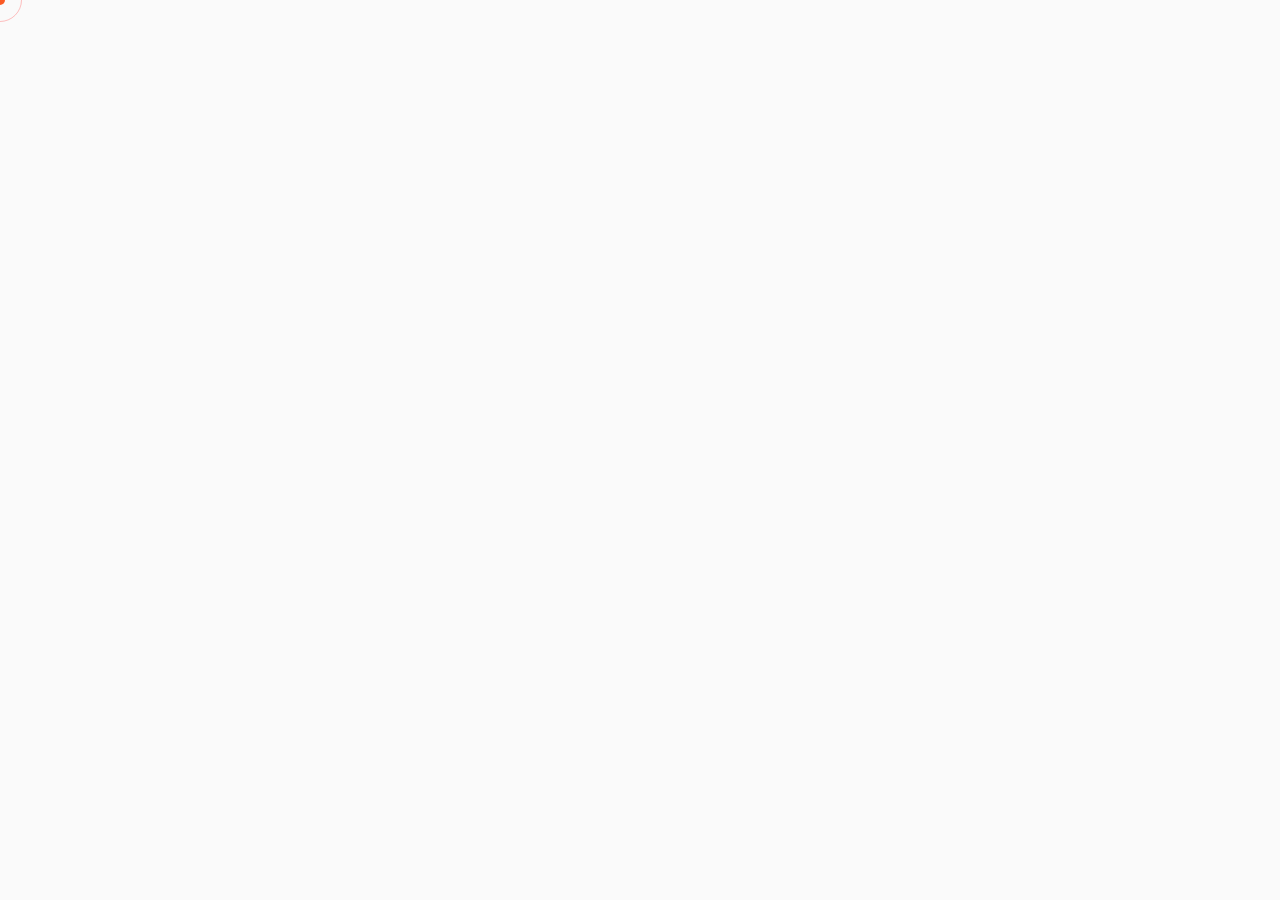
<file: index.html>
<!doctype html>
<html lang="ja">
  <head>
    <!-- Google tag (gtag.js) -->
    <script
      async
      src="https://www.googletagmanager.com/gtag/js?id=G-41789GQNTY"
    ></script>
    <script>
      window.dataLayer = window.dataLayer || [];

      function gtag() {
        dataLayer.push(arguments);
      }
      gtag("js", new Date());

      gtag("config", "G-41789GQNTY");
    </script>
    <script type="application/ld+json">
      {
        "@context": "https://schema.org",
        "@type": "Person",
        "name": "Masahiro Toda",
        "alternateName": "TONDAMA",
        "url": "https://tondama.com/",
        "image": "https://tondama.com/image/icon.png",
        "jobTitle": "Webディレクター",
        "worksFor": {
          "@type": "Organization",
          "name": "TONDAMA"
        },
        "address": {
          "@type": "PostalAddress",
          "addressLocality": "東京都",
          "addressCountry": "JP"
        }
      }
    </script>
    <script type="application/ld+json">
      {
        "@context": "https://schema.org",
        "@type": "WebSite",
        "name": "TONDAMA PORTFOLIO",
        "url": "https://tondama.com/",
        "description": "東京在住のWebディレクターのポートフォリオサイト。新規サイト制作・リニューアル・LP制作など、Web制作のご相談はお気軽にどうぞ。",
        "inLanguage": "ja",
        "author": {
          "@type": "Person",
          "name": "Masahiro Toda"
        }
      }
    </script>
    <meta charset="UTF-8" />
    <meta name="viewport" content="width=device-width, initial-scale=1.0" />
    <title>TONDAMA|WEBディレクターのポートフォリオサイト</title>
    <meta
      name="description"
      content="東京在住のWebディレクターのポートフォリオサイト。新規サイト制作・リニューアル・LP制作など、Web制作のご相談はお気軽にどうぞ。"
    />
    <meta name="author" content="Masahiro Toda" />
    <meta name="robots" content="index, follow" />
    <link rel="canonical" href="https://tondama.com/" />

    <!-- ===== OGP (SNSシェア用) ===== -->
    <meta property="og:type" content="website" />
    <meta
      property="og:title"
      content="TONDAMA|WEBディレクターのポートフォリオサイト"
    />
    <meta
      property="og:description"
      content="東京在住のWebディレクターのポートフォリオサイト。新規サイト制作・リニューアル・LP制作など、Web制作のご相談はお気軽にどうぞ。"
    />
    <meta property="og:url" content="https://tondama.com/" />
    <meta property="og:image" content="https://tondama.com/image/ogp.jpg" />
    <meta property="og:site_name" content="TONDAMA PORTFOLIO" />
    <meta property="og:locale" content="ja_JP" />

    <!-- ===== Twitter Card ===== -->
    <meta name="twitter:card" content="summary_large_image" />
    <meta
      name="twitter:title"
      content="TONDAMA|WEBディレクターのポートフォリオサイト"
    />
    <meta
      name="twitter:description"
      content="東京在住のWebディレクターのポートフォリオサイト。新規サイト制作・リニューアル・LP制作など、Web制作のご相談はお気軽にどうぞ。"
    />
    <meta name="twitter:image" content="https://tondama.com/image/ogp.jpg" />

    <!-- ===== ファビコン ===== -->
    <link rel="icon" href="/favicon.ico" sizes="any" />
    <link rel="icon" href="/favicon.svg" type="image/svg+xml" />
    <link rel="apple-touch-icon" href="/apple-touch-icon.png" />

    <link rel="preconnect" href="https://fonts.googleapis.com" />
    <link rel="preconnect" href="https://fonts.gstatic.com" crossorigin />
    <link
      href="https://fonts.googleapis.com/css2?family=Noto+Sans+JP:wght@400;500;700;900&family=Syne:wght@700;800&family=Space+Mono:wght@400;700&display=swap"
      rel="stylesheet"
    />
    <link rel="stylesheet" href="style.css" />
  </head>

  <body>
    <!-- Page Loader -->
    <div class="page-loader" id="js-loader">
      <div class="page-loader__inner">TONDAM<span>A</span></div>
    </div>

    <!-- Cursor -->
    <div class="c-dot" id="js-cdot"></div>
    <div class="c-ring" id="js-cring"></div>

    <!-- Mobile toggle -->
    <button class="sidebar__toggle" id="js-toggle" aria-label="メニュー">
      <span class="sidebar__toggle-line"></span>
      <span class="sidebar__toggle-line"></span>
      <span class="sidebar__toggle-line"></span>
    </button>

    <!-- ========================================================
       SIDEBAR
  ======================================================== -->
    <aside class="sidebar" id="js-sidebar">
      <div>
        <a href="/" class="sidebar__logo"
          >TONDAM<span>A</span><br /><span class="">P</span>ORTFOLIO</a
        >

        <nav class="sidebar__nav" aria-label="サイドナビ">
          <a href="/" class="sidebar__nav-item is-active" data-sec="hero">
            <span class="sidebar__nav-dot"></span>Home
          </a>
          <a href="/works" class="sidebar__nav-item" data-sec="works">
            <span class="sidebar__nav-dot"></span>Works
          </a>
          <a href="/about" class="sidebar__nav-item" data-sec="about">
            <span class="sidebar__nav-dot"></span>About
          </a>
          <a href="/contact" class="sidebar__nav-item" data-sec="contact">
            <span class="sidebar__nav-dot"></span>Contact
          </a>
        </nav>
      </div>
      <!--
      <div class="sidebar__bottom">
        <div class="sidebar__socials">
          <a href="#" class="sidebar__social" target="_blank" rel="noopener"
            >Twitter</a
          >
          <a href="#" class="sidebar__social" target="_blank" rel="noopener"
            >Instagram</a
          >
        </div>
      </div>-->
    </aside>

    <!-- ========================================================
       MAIN WRAPPER  (scrollable)
  ======================================================== -->
    <div class="main-wrap" id="js-main">
      <!-- ========================================================
         About Snippet
    ======================================================== -->
      <section class="section about">
        <div class="about__inner">
          <div
            class="top-profile"
            id="js-top-profile"
            style="
              translate: none;
              rotate: none;
              scale: none;
              clip-path: inset(0px 0% round 20px);
              transform: translate(0%, 2.5%);
            "
          >
            <a class="btn" href="/about" data-has-event="true">
              <div
                class="top-profile__card"
                id="js-top-card"
                style="
                  translate: none;
                  rotate: none;
                  scale: none;
                  transform: translate(0%, 3.0806%) rotate(2.3497deg);
                "
              >
                <div class="top-profile__foward">
                  <figure>
                    <img src="image/icon.png" alt="" decoding="async" />
                  </figure>
                  <div class="top-profile__txts">
                    <h2 class="top-profile__hd">
                      <svg class="svg-text"><text>profile</text></svg>
                    </h2>
                    <h3 class="top-profile__name">
                      <span class="name">Masahiro Toda</span>
                    </h3>

                    <div class="link-btn">
                      <span class="txt-foward" role="presentation"
                        >View More</span
                      >
                      <div class="line"></div>
                    </div>
                  </div>
                </div></div
            ></a>
          </div>
        </div>
      </section>
      <!-- /.hero -->

      <!-- ========================================================
         Works Cards
    ======================================================== -->
      <section class="section works">
        <div class="works__header js-reveal">
          <div>
            <h2 class="works__title">WORKS</h2>
          </div>

          <a href="/works" class="works__all">All Works →</a>
        </div>
        <div class="works__grid">
          <a href="works/tondama/" class="wc js-reveal js-wc">
            <div class="wc__thumb">
              <img
                src="image/tm.png"
                alt="TONDAMA Webディレクターポートフォリオサイト"
              />
              <div class="wc__overlay">
                <span class="wc__overlay-txt">TONDAMA</span>
              </div>
            </div>
          </a>
          <a href="/pixel" class="wc js-reveal js-wc">
            <div class="wc__thumb">
              <img
                src="image/pixel.svg"
                alt="TONDAMAポートフォリオ ピクセルアート版"
              />
              <div class="wc__overlay">
                <span class="wc__overlay-txt">TONDAMA PIXEL VER.</span>
              </div>
            </div>
          </a>
          <a href="works/prime-create/" class="wc js-reveal js-wc">
            <div class="wc__thumb">
              <img
                src="image/prime-create.png"
                alt="prime createサンプルサイト"
              />
              <div class="wc__overlay">
                <span class="wc__overlay-txt">PRIME CREATE</span>
              </div>
            </div>
          </a>
          <a href="/works/maison" class="wc js-reveal js-wc">
            <div class="wc__thumb">
              <img
                src="image/maison.png"
                alt="インテリアショップのサンプルサイト"
              />
              <div class="wc__overlay">
                <span class="wc__overlay-txt">MAISON</span>
              </div>
            </div>
          </a>
          <a href="works/noir-blanc/" class="wc js-reveal js-wc">
            <div class="wc__thumb">
              <img src="image/noir-blanc.png" alt="カフェのサンプルサイト" />
              <div class="wc__overlay">
                <span class="wc__overlay-txt">NOIR BLANC</span>
              </div>
            </div>
          </a>

          <a href="works/k-morishima/" class="wc js-reveal js-wc">
            <div class="wc__thumb">
              <img
                src="image/portfolio.png"
                alt="フォトグラファーのポートフォリオ"
              />
              <div class="wc__overlay">
                <span class="wc__overlay-txt">k-morishima</span>
              </div>
            </div> </a
          ><a href="works/animea/" class="wc js-reveal js-wc">
            <div class="wc__thumb">
              <img
                src="image/animea.png"
                alt="動物医療専門学校のサンプルサイト"
              />
              <div class="wc__overlay">
                <span class="wc__overlay-txt">ANIMEA</span>
              </div>
            </div>
          </a>
        </div>
      </section>
      <!-- ========================================================
     News / お知らせ
======================================================== -->
      <section class="section news" id="news">
        <div class="news__header js-reveal">
          <h2 class="news__title">NEWS</h2>
        </div>
        <div class="news__inner">
          <ul class="news__list">
            <li class="news__item js-reveal">
              <button class="news__btn" aria-expanded="false">
                <span class="news__meta">
                  <time class="news__date" datetime="2026-04-10"
                    >2026.04.10</time
                  >
                </span>
                <span class="news__subject"
                  >ポートフォリオサイトをオープンしました</span
                >
                <span class="news__icon" aria-hidden="true"></span>
              </button>
              <div class="news__body" hidden>
                <p>
                  活動の幅を広げるため、ポートフォリオサイトを制作いたしました。
                  <br />よろしくお願いいたします。
                </p>
              </div>
            </li>
          </ul>
        </div>
      </section>
      <!-- Footer -->
      <footer class="footer">
        <div class="footer__inner">
          <div class="footer__bottom">
            <p class="footer__copy">©2026 TONDAMA. All rights reserved.</p>
          </div>
        </div>
      </footer>
    </div>
    <!-- /.main-wrap -->
    <script src="/script.js"></script>
  </body>
</html>
</file>
<file: style.css>
/* ============================================================
       CSS Custom Properties
    ============================================================ */

       :root {
          --color-base: #fafafa;
          --color-ink: #111;
          --color-coral: #ff5c24ff;
          --color-turquoise: #4ecdc4;
          --color-gold: #fbc02d;
          --color-soft-gray: #f0f0ee;
          --color-mid-gray: #aaaaaa;
          --color-border: #e8e8e6;
          --font-display: "Syne", sans-serif;
          --font-mono: "Space Mono", monospace;
          --font-body: "Noto Sans JP", sans-serif;
          --sidebar-w: 300px;
          --tr: 0.35s cubic-bezier(0.25, 0.46, 0.45, 0.94);
          --tr-slow: 0.6s cubic-bezier(0.25, 0.46, 0.45, 0.94);
      }
      /* ============================================================
       Reset & Base
    ============================================================ */

      *,
      *::before,
      *::after {
          box-sizing: border-box;
          margin: 0;
          padding: 0;
      }

      html {
          font-size: 62.5%;
          overflow: hidden;
          height: 100%;
      }

      body {
          font-family: var(--font-body);
          font-size: 1.6rem;
          background: var(--color-base);
          color: var(--color-ink);
          line-height: 1.7;
          display: flex;
          height: 100%;
          overflow: hidden;
      }

      img {
          display: block;
          max-width: 100%;
      }

      a {
          color: inherit;
          text-decoration: none;
      }

      ul {
          list-style: none;
      }
      /* ============================================================
       Page Loader
    ============================================================ */

      .page-loader {
          position: fixed;
          inset: 0;
          background: var(--color-ink);
          z-index: 9999;
          display: flex;
          align-items: center;
          justify-content: center;
          pointer-events: none;
      }

      .page-loader__inner {
          font-family: var(--font-display);
          font-size: clamp(2.4rem, 4vw, 4rem);
          color: var(--color-base);
          letter-spacing: 0.06em;
          opacity: 0;
          transform: translateY(12px);
          animation: ldText 0.5s 0.1s forwards ease-out;
      }

      .page-loader__dot {
          display: inline-block;
          width: 8px;
          height: 8px;
          border-radius: 50%;
          background: var(--color-coral);
          margin-left: 3px;
          vertical-align: middle;
      }

      @keyframes ldText {
          to {
              opacity: 1;
              transform: translateY(0);
          }
      }

      .page-loader.is-hidden {
          animation: ldSlide 0.7s 0.2s forwards cubic-bezier(0.77, 0, 0.175, 1);
      }

      @keyframes ldSlide {
          to {
              transform: translateY(-100%);
          }
      }
      /* ============================================================
       SIDEBAR  (Fixed Left)
    ============================================================ */
      /* ---- デスクトップ: 通常表示 ---- */

      .sidebar {
          position: fixed;
          left: 0;
          top: 0;
          bottom: 0;
          width: var(--sidebar-w);
          background: var(--color-base);
          border: 2px solid var(--color-border);
          border-radius: 3rem;
          margin: 2px 5px 5px;
          box-shadow: 5px 5px 10px var(--color-mid-gray);
          display: flex;
          flex-direction: column;
          justify-content: space-between;
          padding: 3.2rem 2.4rem;
          z-index: 200;
          opacity: 0;
          transform: translateX(-20px);
          transition: opacity 0.8s ease, transform 0.8s ease;
      }
      /* デスクトップでのフェードイン完了 */

      .sidebar.is-visible {
          opacity: 1;
          transform: translateX(0);
      }

      .sidebar__logo {
          font-family: var(--font-display);
          font-size: 2rem;
          font-weight: 800;
          letter-spacing: -0.02em;
          line-height: 1;
          display: block;
          margin-bottom: 4rem;
      }

      .sidebar__logo span {
          color: var(--color-coral);
      }

      .sidebar__nav {
          flex: 1;
          display: flex;
          flex-direction: column;
          gap: 0.3rem;
      }

      .sidebar__nav-item {
          display: flex;
          align-items: center;
          gap: 1rem;
          padding: 1rem 1.2rem;
          border-radius: 10px;
          font-size: 2rem;
          letter-spacing: 0.12em;
          text-transform: uppercase;
          color: var(--color-mid-gray);
          transition: all var(--tr);
          cursor: pointer;
          position: relative;
      }

      .sidebar__nav-item:hover,
      .sidebar__nav-item.is-active {
          color: var(--color-ink);
          background: var(--color-soft-gray);
      }

      .sidebar__nav-item.is-active::before {
          content: "";
          position: absolute;
          left: 0;
          top: 20%;
          bottom: 20%;
          width: 3px;
          border-radius: 0 2px 2px 0;
          background: var(--color-coral);
      }

      .sidebar__nav-dot {
          width: 6px;
          height: 6px;
          border-radius: 50%;
          background: var(--color-coral);
          opacity: 0;
          flex-shrink: 0;
          transition: opacity var(--tr);
      }

      .sidebar__nav-item.is-active .sidebar__nav-dot,
      .sidebar__nav-item:hover .sidebar__nav-dot {
          opacity: 1;
      }

      .sidebar__vert-label {
          writing-mode: vertical-rl;
          text-orientation: mixed;
          font-size: 0.95rem;
          letter-spacing: 0.3em;
          text-transform: uppercase;
          color: var(--color-mid-gray);
          opacity: 0.45;
          align-self: center;
          margin: 3rem 0;
      }

      .sidebar__bottom {
          display: flex;
          flex-direction: column;
          gap: 1rem;
      }

      .sidebar__socials {
          display: flex;
          gap: 0.7rem;
      }

      .sidebar__social {
          font-size: 0.95rem;
          letter-spacing: 0.08em;
          text-transform: uppercase;
          color: var(--color-mid-gray);
          transition: color var(--tr);
          display: flex;
          align-items: center;
          gap: 6px;
      }

      .sidebar__social:hover {
          color: var(--color-ink);
      }

      .sidebar__social:hover::before {
          opacity: 1;
          transform: translateX(0);
      }

      .sidebar__copy {
          font-size: 0.85rem;
          color: var(--color-mid-gray);
          opacity: 0.4;
          margin-top: 0.4rem;
      }
      /* Mobile toggle */

      .sidebar__toggle {
          display: none;
          position: fixed;
          top: 1.8rem;
          right: 1.6rem;
          z-index: 300;
          background: var(--color-coral);
          color: var(--color-base);
          border: none;
          width: 42px;
          height: 42px;
          border-radius: 8px;
          cursor: pointer;
          flex-direction: column;
          align-items: center;
          justify-content: center;
          gap: 5px;
      }

      .sidebar__toggle-line {
          width: 20px;
          height: 2px;
          background: currentColor;
          border-radius: 1px;
          transition: all 0.3s ease;
      }
      /* ============================================================
       MAIN WRAPPER  (scrolls independently)
    ============================================================ */

      .main-wrap {
          margin-left: var(--sidebar-w);
          width: calc(100% - var(--sidebar-w));
          height: 100vh;
          overflow-y: auto;
          overflow-x: hidden;
          scroll-behavior: smooth;
          opacity: 0;
          transition: opacity 0.8s 0.3s ease;
      }

      .main-wrap.is-visible {
          opacity: 1;
      }
      /* ============================================================
       Section helpers
    ============================================================ */

      .section {
          padding: 8rem 10rem;
      }

      .section-label {
          font-size: 1.05rem;
          letter-spacing: 0.2em;
          text-transform: uppercase;
          color: var(--color-mid-gray);
          display: flex;
          align-items: center;
          gap: 10px;
          margin-bottom: 2.4rem;
      }

      .section-label::before {
          content: "";
          display: inline-block;
          width: 24px;
          height: 2px;
          background: currentColor;
      }
      /* ============================================================
       Works Cards
    ============================================================ */

      .works {
          background: var(--color-base);
      }

      .works__header {
          display: flex;
          align-items: flex-end;
          justify-content: space-between;
          margin-bottom: 5.6rem;
          flex-wrap: wrap;
          gap: 1.6rem;
      }

      .works__title {
          font-family: var(--font-display);
          font-size: clamp(4rem, 6vw, 7.2rem);
          font-weight: 800;
          letter-spacing: -0.04em;
          line-height: 0.95;
      }

      .works__title span {
          display: block;
          font-size: 0.4em;
          color: var(--color-mid-gray);
          letter-spacing: 0.1em;
          font-weight: 700;
          text-transform: uppercase;
          margin-bottom: 0.4em;
      }

      .works__all {
          letter-spacing: 0.1em;
          text-transform: uppercase;
          border-bottom: 1px solid;
          padding-bottom: 2px;
          transition: color var(--tr);
          flex-shrink: 0;
          font-weight: 700;
      }

      .works__all:hover {
          color: var(--color-coral);
      }

      .works__grid {
          display: grid;
          grid-template-columns: repeat(3, 1fr);
          gap: 2rem;
          align-items: start;
      }

      .wc {
          border-radius: 16px;
          overflow: hidden;
          transition: transform var(--tr-slow), box-shadow var(--tr-slow);
      }

      .wc:hover {
          transform: translateY(-6px) rotate(-0.4deg);
          box-shadow: 0 24px 30px rgba(0, 0, 0, 0.12);
      }

      .wc__thumb {
          position: relative;
          overflow: hidden;
          width: 100%;
          aspect-ratio: 16 / 11;
      }

      .wc__thumb img {
          width: 100%;
          height: 100%;
          object-fit: cover;
          display: block;
          transition: transform 0.7s cubic-bezier(0.25, 0.46, 0.45, 0.94);
      }

      .wc:hover .wc__thumb img {
          transform: scale(1.06);
      }

      .wc__overlay {
          position: absolute;
          inset: 0;
          background: rgba(17, 17, 17, 0.75);
          opacity: 0;
          display: flex;
          align-items: center;
          justify-content: center;
          transition: opacity var(--tr);
      }

      .wc:hover .wc__overlay {
          opacity: 1;
      }

      .wc__overlay-txt {
          font-family: var(--font-display);
          font-size: 1.5rem;
          font-weight: 800;
          color: #fff;
          letter-spacing: 0.1em;
          text-transform: uppercase;
          padding: 0.9rem 2rem;
          border: 2px solid rgba(255, 255, 255, 0.38);
          border-radius: 100px;
          transform: translateY(10px);
          transition: transform var(--tr);
      }

      .wc:hover .wc__overlay-txt {
          transform: translateY(0);
      }

      .wc__body {
          padding: 2rem 2.4rem 2.4rem;
      }

      .wc__meta {
          display: flex;
          gap: 1rem;
          margin-bottom: 0.8rem;
      }

      .wc__tag {
          letter-spacing: 0.12em;
          text-transform: uppercase;
          background: var(--color-ink);
          color: #fff;
          padding: 0.25rem 0.9rem;
          border-radius: 100px;
      }

      .wc__title {
          font-family: var(--font-display);
          font-size: clamp(1.6rem, 2.2vw, 2.2rem);
          font-weight: 700;
          letter-spacing: -0.02em;
          line-height: 1.2;
          margin-bottom: 0.7rem;
      }

      .wc__desc {
          font-size: 1.4rem;
          color: #666;
          line-height: 1.7;
      }
      /* ==========================================================
   About — Profile Card Section
   ========================================================== */
      /* ステージ: ホバーで背景を少し暗く */

      .top-profile {
          width: 100%;
          border-radius: 20px;
          overflow: hidden;
          display: flex;
          align-items: center;
          justify-content: center;
          padding: 5rem;
          position: relative;
          min-height: 380px;
          transition: background 0.5s ease;
      }
      /* ── カード本体 ── */

      .top-profile__card {
          background: #ffffff;
          border: 3px solid #111;
          border-radius: 22px;
          padding: clamp(28px, 5vw, 70px) clamp(28px, 4vw, 48px);
          width: 100%;
          max-width: 800px;
          position: relative;
          /* ::before グレア用 */
          transform: rotate(2.35deg);
          will-change: transform;
          transition: transform 0.1s linear, box-shadow 0.5s cubic-bezier(0.25, 0.46, 0.45, 0.94);
      }

      .top-profile__card:hover {
          box-shadow: 0 10px 10px rgba(0, 0, 0, 0.18), 0 4px 16px rgba(0, 0, 0, 0.08);
      }
      /* グレア (光沢) レイヤー ── JS で --gx/--gy を書き換える */

      .top-profile__card::before {
          content: '';
          position: absolute;
          inset: 0;
          border-radius: 20px;
          background: radial-gradient( circle at var(--gx, 50%) var(--gy, 50%), rgba(255, 255, 255, 0.35) 0%, transparent 65%);
          opacity: 0;
          transition: opacity 0.4s ease;
          pointer-events: none;
          z-index: 3;
      }

      .top-profile__card:hover::before {
          opacity: 1;
      }
      /* ── カード内横並び ── */

      .top-profile__foward {
          display: flex;
          align-items: center;
          gap: clamp(24px, 4vw, 48px);
      }
      /* ── 左: アバター ── */

      .top-profile__foward>figure {
          flex-shrink: 0;
          position: relative;
          width: clamp(100px, 16vw, 160px);
          height: clamp(100px, 16vw, 160px);
      }

      .top-profile__foward>figure>img:first-of-type {
          transition: transform 0.45s cubic-bezier(0.25, 0.46, 0.45, 0.94), border-color 0.35s ease, box-shadow 0.45s ease;
      }

      .top-profile__card:hover .top-profile__foward>figure>img:first-of-type {
          transform: scale(1.07);
      }
      /* View More ボタン: ホバーで coral ライン */

      .link-btn .txt-foward::after {
          background: #111;
          transition: transform 0.4s cubic-bezier(0.25, 0.46, 0.45, 0.94), background 0.35s ease;
      }

      .top-profile__card:hover .link-btn .txt-foward::after {
          background: var(--color-coral);
      }
      /* ----------------------------------------------------------
   左: アバター円
   ---------------------------------------------------------- */

      .top-profile__foward>figure {
          flex-shrink: 0;
          position: relative;
          width: clamp(120px, 18vw, 180px);
          height: clamp(120px, 18vw, 180px);
      }
      /* メイン画像 */

      .top-profile__foward>figure>img:first-of-type {
          width: 100%;
          height: 100%;
          border-radius: 50%;
          border: 3px solid #111;
          object-fit: cover;
          display: block;
          background: #f5f5f5;
      }
      /* ----------------------------------------------------------
   右: テキスト群
   ---------------------------------------------------------- */

      .top-profile__txts {
          flex: 1;
          min-width: 0;
      }

      .top-profile__hd {
          margin: 0 0 20px;
          line-height: 1;
      }

      .top-profile__hd .svg-text {
          width: clamp(120px, 24vw, 220px);
          height: clamp(24px, 5vw, 50px);
          overflow: visible;
          display: block;
      }

      .top-profile__hd .svg-text text {
          font-family: 'Syne', sans-serif;
          font-size: clamp(24px, 4vw, 30px);
          font-weight: 800;
          letter-spacing: 0.06em;
          text-transform: uppercase;
          fill: none;
          stroke: #111;
          stroke-width: 1.5;
          dominant-baseline: hanging;
      }

      .top-profile__hd-text {
          font-family: 'Syne', sans-serif;
          font-size: clamp(26px, 5vw, 46px);
          font-weight: 800;
          letter-spacing: 0.06em;
          text-transform: uppercase;
          color: transparent;
          -webkit-text-stroke: 1.8px #111;
          display: block;
      }

      .top-profile__name {
          display: flex;
          align-items: baseline;
          gap: 12px;
          flex-wrap: wrap;
          margin: 0 0 4rem;
          line-height: 1.2;
      }

      .job {
          font-family: 'Space Mono', monospace;
          letter-spacing: 0.1em;
          text-transform: uppercase;
          color: #333;
          font-weight: 400;
      }

      .top-profile__name .name {
          font-family: 'Syne', sans-serif;
          font-size: clamp(24px, 3.5vw, 30px);
          font-weight: 800;
          letter-spacing: -0.02em;
          color: var(--color-ink);
      }

      .top-profile__name .name svg {
          height: clamp(22px, 3.5vw, 36px);
          width: auto;
          display: block;
      }

      .top-profile__name .name svg use {
          fill: #111;
      }

      .top-profile__desc {
          font-size: 14px;
          color: #333;
          line-height: 1.85;
          margin: 0 0 24px;
          max-width: 42em;
      }
      /* ----------------------------------------------------------
   "View More" ボタン
   ---------------------------------------------------------- */

      .link-btn .btn {
          display: inline-flex;
          align-items: center;
          gap: 12px;
          font-family: 'Syne', sans-serif;
          font-size: clamp(15px, 1.6vw, 18px);
          font-weight: 700;
          color: var(--color-ink);
          text-decoration: none;
          background: none;
          border: none;
          padding: 0;
          cursor: pointer;
          position: relative;
      }
      /* テキスト下線アニメーション */

      .link-btn .txt-foward {
          position: relative;
      }

      .link-btn .txt-foward::after {
          content: '';
          position: absolute;
          left: 0;
          bottom: -4px;
          right: 0;
          height: 1.5px;
          background: #111;
          transform-origin: left center;
          transition: transform 0.4s cubic-bezier(0.25, 0.46, 0.45, 0.94);
      }

      .link-btn:hover .txt-foward::after {
          transform: scaleX(0);
          transform-origin: right center;
      }

      .link-btn .btn .line {
          position: absolute;
          left: 0;
          bottom: -4px;
          width: calc(100% - 29px);
          height: 1.5px;
          background: #111;
          display: none;
      }
      /* ============================================================
   NEWS / お知らせ
============================================================ */

      .news {
          background: var(--color-base);
      }

      .news__inner {
          max-width: 860px;
          margin-inline: auto;
      }
      /* ---- ヘッダー: worksと同じスタイルに統一 ---- */

      .news__header {
          display: flex;
          align-items: flex-end;
          justify-content: space-between;
          margin-bottom: 4rem;
          flex-wrap: wrap;
          gap: 1.6rem;
      }

      .news__title {
          font-family: var(--font-display);
          font-size: clamp(4rem, 6vw, 7.2rem);
          font-weight: 800;
          letter-spacing: -0.04em;
          line-height: 0.95;
      }
      /* ---- リスト ---- */

      .news__list {
          list-style: none;
          padding: 0;
          margin: 0;
      }

      .news__item {
          border-top: 1px solid var(--color-border);
      }

      .news__item:last-child {
          border-bottom: 1px solid var(--color-border);
      }
      /* ---- ボタン（タイトル行）---- */

      .news__btn {
          width: 100%;
          display: grid;
          grid-template-columns: auto 1fr auto;
          align-items: center;
          gap: 2rem;
          padding-block: 2rem;
          background: none;
          border: none;
          color: var(--color-ink);
          cursor: pointer;
          text-align: left;
          transition: background var(--tr);
      }

      .news__btn:hover {
          background: var(--color-soft-gray);
          border-radius: 10px;
      }
      /* ---- メタ（日付＋タグ）---- */

      .news__meta {
          display: flex;
          align-items: center;
          gap: 1.2rem;
          flex-shrink: 0;
      }

      .news__date {
          font-family: var(--font-mono);
          font-size: 1.2rem;
          letter-spacing: 0.05em;
          color: var(--color-mid-gray);
          white-space: nowrap;
      }

      .news__tag {
          font-family: var(--font-mono);
          font-size: 1rem;
          font-weight: 700;
          letter-spacing: 0.12em;
          border: 1.5px solid var(--color-border);
          padding: 0.2em 0.8em;
          border-radius: 100px;
          color: var(--color-mid-gray);
          white-space: nowrap;
          transition: border-color var(--tr), color var(--tr);
      }

      .news__btn:hover .news__tag {
          border-color: var(--color-coral);
          color: var(--color-coral);
      }
      /* ---- タイトル文字 ---- */

      .news__subject {
          font-family: var(--font-body);
          font-size: 1.5rem;
          font-weight: 500;
          line-height: 1.6;
          color: var(--color-ink);
      }
      /* ---- 開閉アイコン（＋ / −）---- */

      .news__icon {
          flex-shrink: 0;
          position: relative;
          width: 18px;
          height: 18px;
          margin: 5px;
      }

      .news__icon::before,
      .news__icon::after {
          content: '';
          position: absolute;
          background: var(--color-ink);
          border-radius: 1px;
          transition: transform var(--tr), opacity var(--tr);
      }

      .news__icon::before {
          /* 横線 */
          width: 18px;
          height: 1.5px;
          top: 50%;
          left: 0;
          transform: translateY(-50%);
      }

      .news__icon::after {
          /* 縦線 */
          width: 1.5px;
          height: 18px;
          left: 50%;
          top: 0;
          transform: translateX(-50%);
      }
      /* 展開時：縦線を非表示 → ＋ → − */

      .news__btn[aria-expanded="true"] .news__icon::after {
          transform: translateX(-50%) scaleY(0);
          opacity: 0;
      }

      .news__btn[aria-expanded="true"] .news__icon::before {
          background: var(--color-coral);
      }
      /* ---- 本文エリア ---- */

      .news__body {
          overflow: hidden;
      }

      .news__body[hidden] {
          display: block !important;
          height: 0;
          visibility: hidden;
      }

      .news__body p {
          font-family: var(--font-body);
          font-size: 1.5rem;
          line-height: 1.9;
          color: #555;
          padding: 0.4rem 0 2.4rem;
          /* メタ列幅分インデント: date+tag+gap ≒ 160px */
          padding-left: calc(8rem + 2rem);
          margin-left: 0;
      }
      /* ---- アニメーション ---- */

      .news__body.is-open {
          visibility: visible;
          animation: newsOpen 0.4s cubic-bezier(0.25, 0.46, 0.45, 0.94) forwards;
      }

      .news__body.is-closing {
          visibility: visible;
          animation: newsClose 0.35s cubic-bezier(0.25, 0.46, 0.45, 0.94) forwards;
      }

      @keyframes newsOpen {
          from {
              height: 0;
              opacity: 0;
          }
          to {
              height: var(--body-h);
              opacity: 1;
          }
      }

      @keyframes newsClose {
          from {
              height: var(--body-h);
              opacity: 1;
          }
          to {
              height: 0;
              opacity: 0;
          }
      }
      /* ---- モバイル対応 ---- */

      @media (max-width: 768px) {
          .news__btn {
              grid-template-columns: 1fr auto;
              grid-template-rows: auto auto;
              gap: 0.8rem 1.2rem;
          }
          .news__meta {
              grid-column: 1 / -1;
              grid-row: 1;
          }
          .news__subject {
              grid-column: 1;
              grid-row: 2;
              font-size: 1.4rem;
          }
          .news__icon {
              grid-column: 2;
              grid-row: 2;
              align-self: center;
          }
          .news__body p {
              padding-left: 1.6rem;
          }
      }
      /* ============================================================
       Contact
    ============================================================ */

      .contact {
          position: relative;
          overflow: hidden;
      }

      .contact__bg {
          position: absolute;
          left: -2%;
          top: 50%;
          transform: translateY(-50%);
          font-family: var(--font-display);
          font-size: clamp(10rem, 18vw, 24rem);
          font-weight: 800;
          color: rgba(0, 0, 0, 0.04);
          letter-spacing: -0.05em;
          pointer-events: none;
      }

      .contact__inner {
          position: relative;
          z-index: 1;
          align-items: start;
      }

      .contact__heading {
          font-family: var(--font-display);
          font-size: clamp(3.2rem, 4.5vw, 5.6rem);
          font-weight: 800;
          letter-spacing: -0.04em;
          line-height: 1.05;
          margin-bottom: 2rem;
      }

      .contact__heading em {
          font-style: normal;
          color: var(--color-coral);
      }

      .contact__text {
          font-size: clamp(1.4rem, 1.5vw, 1.7rem);
          line-height: 1.85;
          margin-bottom: 3.2rem;
      }

      .contact__socials {
          display: flex;
          gap: 1.2rem;
          flex-wrap: wrap;
      }

      .contact__soc {
          font-size: 1rem;
          letter-spacing: 0.1em;
          text-transform: uppercase;
          border: 1.5px solid rgba(0, 0, 0, 0.18);
          padding: 0.7rem 1.6rem;
          border-radius: 100px;
          transition: all var(--tr);
      }

      .contact__soc:hover {
          border-color: var(--color-coral);
          color: var(--color-coral);
          transform: translateY(-2px);
      }

      .fg {
          margin-bottom: 1.8rem;
      }

      .fg__lbl {
          display: block;
          font-size: 2rem;
          letter-spacing: 0.15em;
          text-transform: uppercase;
          color: #888;
          margin-bottom: 0.8rem;
      }

      .fg__input,
      .fg__textarea {
          width: 100%;
          background: var(--color-soft-gray);
          border: 2px solid transparent;
          border-radius: 10px;
          padding: 1.4rem 1.8rem;
          font-family: var(--font-body);
          font-size: 1.5rem;
          color: var(--color-ink);
          outline: none;
          transition: all var(--tr);
          -webkit-appearance: none;
      }

      .fg__input:focus,
      .fg__textarea:focus {
          border-color: var(--color-coral);
          background: #fff;
          box-shadow: 0 0 0 4px rgba(255, 107, 107, 0.1);
      }

      .fg__input::placeholder,
      .fg__textarea::placeholder {
          color: #bbb;
      }

      .fg__textarea {
          height: 148px;
          resize: vertical;
      }

      .cf__submit {
          width: 300px;
          display: block;
          margin: auto;
          background: var(--color-coral);
          color: #fff;
          border: none;
          border-radius: 10px;
          padding: 1.7rem;
          font-family: var(--font-display);
          font-size: 1.7rem;
          font-weight: 700;
          cursor: pointer;
          transition: all var(--tr);
      }

      .cf__submit:hover {
          transform: translateY(-3px);
          box-shadow: 0 16px 40px rgba(255, 107, 107, 0.36);
      }

      .text-center {
          text-align: center;
      }

      .link-ml {
          position: relative;
          display: inline-block;
          padding: 4rem 8rem;
          margin: 20px auto;
          font-size: clamp(2.4rem, 4vw, 4rem);
          font-weight: 500;
          line-height: 1.8 !important;
          letter-spacing: 0;
          text-align: center;
          background-color: transparent;
          overflow-wrap: break-word;
          z-index: 2;
      }

      .link-ml:before,
      .link-ml:after {
          content: "";
          position: absolute;
          display: block;
          top: 0;
          left: 0;
          width: 120px;
          height: 70px;
          border: 15px var(--color-coral) solid;
          border-right: 0;
          border-bottom: 0;
          z-index: 1;
      }

      .link-ml:after {
          top: auto;
          right: 0;
          left: auto;
          bottom: 0;
          border: 15px var(--color-coral) solid;
          border-left: 0;
          border-top: 0;
      }

      .link-ml a {
          position: relative;
          display: inline-block;
          z-index: 2;
          -webkit-transition: margin-bottom 0.2s, padding-bottom 0.2s;
          transition: transform 0.35s cubic-bezier(0.25, 0.46, 0.45, 0.94);
          text-decoration: none !important;
          padding-bottom: 0.2rem;
          margin-bottom: 0;
          border-bottom: 4px var(--color-text) solid;
      }

      .ml a:hover {
          transform: scale(1.05);
      }
      /* ============================================================
       Footer
    ============================================================ */

      .footer {
          background: var(--color-ink);
          color: #fff;
          padding: 3rem clamp(3.2rem, 5vw, 7.2rem);
      }

      .footer__top {
          justify-content: space-between;
          align-items: flex-start;
          gap: 3.2rem;
          padding-bottom: 4rem;
          border-bottom: 1px solid rgba(255, 255, 255, 0.1);
          margin-bottom: 2.8rem;
          flex-wrap: wrap;
      }

      .footer__logo {
          font-family: var(--font-display);
          font-size: 2.8rem;
          font-weight: 800;
          letter-spacing: -0.03em;
      }

      .footer__logo span {
          color: var(--color-coral);
      }

      .footer__tagline {
          font-size: 1rem;
          letter-spacing: 0.1em;
          color: rgba(255, 255, 255, 0.38);
          margin-top: 0.6rem;
      }

      .footer__nav {
          display: flex;
          gap: clamp(2rem, 4vw, 4.8rem);
          flex-wrap: wrap;
          line-height: 4.5rem;
      }

      .footer__nav-lnk {
          letter-spacing: 0.12em;
          text-transform: uppercase;
          transition: color var(--tr);
      }

      .footer__nav-lnk:hover {
          color: var(--color-turquoise);
      }

      .footer__bottom {
          display: flex;
          justify-content: space-between;
          align-items: center;
          flex-wrap: wrap;
          gap: 1.2rem;
      }

      .footer__copy {
          color: rgba(255, 255, 255, 0.28);
      }

      .footer__socs {
          display: flex;
          gap: 1.2rem;
      }

      .footer__soc {
          width: 38px;
          height: 38px;
          border-radius: 50%;
          border: 1px solid rgba(255, 255, 255, 0.14);
          display: flex;
          align-items: center;
          justify-content: center;
          font-size: 1.3rem;
          color: rgba(255, 255, 255, 0.38);
          transition: all var(--tr);
      }

      .footer__soc:hover {
          border-color: var(--color-coral);
          color: var(--color-coral);
          transform: translateY(-3px);
      }
      /* ============================================================
       Scroll Reveal
    ============================================================ */

      .js-reveal {
          opacity: 0;
          transform: translateY(36px);
          transition: opacity 0.8s ease, transform 0.8s ease;
      }

      .js-reveal.is-visible {
          opacity: 1;
          transform: translateY(0);
      }
      /* ============================================================
       Cursor
    ============================================================ */

      .c-dot {
          position: fixed;
          width: 10px;
          height: 10px;
          border-radius: 50%;
          background: var(--color-coral);
          pointer-events: none;
          z-index: 9998;
          transform: translate(-50%, -50%);
          mix-blend-mode: multiply;
      }

      .c-ring {
          position: fixed;
          width: 44px;
          height: 44px;
          border-radius: 50%;
          border: 1.5px solid rgba(255, 107, 107, 0.42);
          pointer-events: none;
          z-index: 9997;
          transform: translate(-50%, -50%);
          transition: width 0.25s ease, height 0.25s ease, border-color 0.25s ease;
      }

      .c-ring.is-hovered {
          width: 68px;
          height: 68px;
          border-color: var(--color-coral);
      }
      /* ============================================================
       Responsive
    ============================================================ */

      @media (max-width: 1100px) {
           :root {
              --sidebar-w: 0px;
          }
          .sidebar,
          .sidebar.is-visible {
              width: 280px;
              right: 0;
              left: auto;
              opacity: 1;
              transform: translateX(110%);
              transition: transform 0.45s cubic-bezier(0.25, 0.46, 0.45, 0.94), box-shadow 0.45s ease;
          }
          /* メニューを開いた状態 */
          .sidebar.is-mobile-open {
              transform: translateX(0) !important;
              box-shadow: 8px 0 40px rgba(0, 0, 0, 0.16);
          }
          .sidebar__toggle {
              display: flex;
          }
          /* メインコンテンツは全幅 */
          .main-wrap {
              margin-left: 0;
              width: 100%;
          }
          @media (max-width: 860px) {
              .about__inner {
                  grid-template-columns: 1fr;
              }
              .about__strengths {
                  grid-template-columns: 1fr 1fr;
              }
              .works__grid {
                  grid-template-columns: repeat(2, 1fr);
              }
              .wc:nth-child(n) {
                  grid-column: span 1;
              }
          }
      }
      /* ---- 768px 以下 ---- */

      @media (max-width: 768px) {
          .hero {
              grid-template-columns: repeat(2, 1fr);
              grid-template-rows: repeat(3, 1fr);
          }
          .hero__cell--a {
              grid-column: 1/2;
              grid-row: 1/2;
          }
          .hero__cell--b {
              grid-column: 2/3;
              grid-row: 1/3;
          }
          .hero__cell--c,
          .hero__cell--f,
          .hero__cell--g,
          .hero__cell--i {
              display: none;
          }
          .hero__cell--d {
              grid-column: 1/2;
              grid-row: 2/4;
          }
          .hero__cell--e {
              display: none;
          }
          .hero__cell--h {
              grid-column: 2/3;
              grid-row: 3/4;
          }
          .hero__cell--j {
              display: none;
          }
          .section {
              padding: 2rem;
          }
          .works__grid {
              grid-template-columns: 1fr;
          }
          .wc:nth-child(n) {
              grid-column: span 1;
          }
          .c-dot,
          .c-ring {
              display: none;
          }
          .top-profile__foward {
              flex-direction: column;
          }
          .top-profile__foward>figure {
              width: 120px;
              height: 120px;
          }
          .link-btn {
              text-align: center;
          }
          .section.about {
              padding: 0;
          }
      }

      @media (max-width: 640px) {
          .top-profile {
              padding: 3rem;
          }
          .top-profile__foward {
              flex-direction: column;
          }
          .top-profile__foward>figure {
              width: 120px;
              height: 120px;
          }
          .link-btn {
              text-align: center;
          }
          .link-ml {
              padding: 4rem;
          }
          .link-ml:before,
          .link-ml:after {
              width: 100px;
              height: 50px;
          }
      }
</file>
<file: page.css>
/* ============================================================
        ---- Hero ----
============================================================ */

.about-hero,
.works-hero,
.contact-hero {
    padding: 12rem 5rem 6rem;
    position: relative;
    overflow: hidden;
}

.about-hero__bg-txt,
.works-hero__bg-txt,
.contact-hero__bg-txt {
    position: absolute;
    right: -2%;
    top: 50%;
    transform: translateY(-50%);
    font-family: var(--font-display);
    font-size: clamp(10rem, 20vw, 24rem);
    font-weight: 800;
    color: rgba(0, 0, 0, 0.04);
    letter-spacing: -0.05em;
    pointer-events: none;
    white-space: nowrap;
}

.about-hero__label,
.works-hero__label,
.contact-hero__label {
    font-family: var(--font-mono);
    font-size: 1.1rem;
    letter-spacing: 0.2em;
    text-transform: uppercase;
    color: var(--color-coral);
    display: flex;
    align-items: center;
    gap: 10px;
    margin-bottom: 2.4rem;
}

.about-hero__label::before,
.works-hero__label::before,
.contact-hero__label::before {
    content: "";
    display: inline-block;
    width: 24px;
    height: 2px;
    background: var(--color-coral);
}

.about-hero__title,
.works-hero__title,
.contact-hero__title {
    font-family: var(--font-display);
    font-size: clamp(5rem, 9vw, 11rem);
    font-weight: 800;
    letter-spacing: -0.04em;
    line-height: 0.92;
    margin-bottom: 4rem;
    position: relative;
    z-index: 1;
}

.about-hero__title span,
.works-hero__title span,
.contact-hero__title span {
    color: var(--color-coral);
}

.about-hero__sub,
.works-hero__sub,
.contact-hero__sub {
    font-size: clamp(1.5rem, 1.8vw, 1.9rem);
    color: #555;
    line-height: 1.85;
    max-width: 52rem;
    position: relative;
    z-index: 1;
}


/* ============================================================
         About Page — Page-specific styles
      ============================================================ */

.about{
        padding: 8rem 5rem;
}
/* ---- Profile Block ---- */

.profile-block {
    padding: 8rem 5rem;
    background: var(--color-ink);
    color: #fff;
    display: grid;
    grid-template-columns: 1fr 1fr;
    gap: 8rem;
    align-items: center;
    position: relative;
    overflow: hidden;
}

.profile-block__deco {
    position: absolute;
    left: 50%;
    top: 50%;
    transform: translate(-50%, -50%);
    width: 500px;
    height: 500px;
    border-radius: 50%;
    background: rgba(255, 92, 36, 0.05);
    pointer-events: none;
}

.profile-block__img-wrap {
    position: relative;
    z-index: 1;
}

.profile-block__img {
    width: 100%;
    aspect-ratio: 3/4;
    object-fit: cover;
    border-radius: 20px;
    border: 3px solid rgba(255, 255, 255, 0.12);
    background: #2a2a2a;
    display: flex;
    align-items: center;
    justify-content: center;
    overflow: hidden;
}


/* プレースホルダーSVGアイコン */

.profile-block__img-placeholder {
    width: 100%;
    height: 100%;
    background: linear-gradient(135deg, #1e1e1e 0%, #2d2d2d 100%);
    border-radius: 18px;
    display: flex;
    align-items: center;
    justify-content: center;
}

.profile-block__content {
    position: relative;
    z-index: 1;
}

.profile-block__label {
    font-family: var(--font-mono);
    font-size: 1rem;
    letter-spacing: 0.2em;
    text-transform: uppercase;
    color: rgba(255, 255, 255, 0.4);
    display: flex;
    align-items: center;
    gap: 10px;
    margin-bottom: 2.4rem;
}

.profile-block__label::before {
    content: "";
    display: inline-block;
    width: 24px;
    height: 2px;
    background: var(--color-coral);
}

.profile-block__name-en {
    font-family: var(--font-display);
    font-size: clamp(3rem, 4.5vw, 5.2rem);
    font-weight: 800;
    letter-spacing: -0.03em;
    line-height: 1;
    margin-bottom: 0.6rem;
}

.profile-block__name-ja {
    font-family: var(--font-body);
    font-size: 1.6rem;
    color: rgba(255, 255, 255, 0.45);
    margin-bottom: 3.2rem;
    letter-spacing: 0.12em;
}

.profile-block__job {
    display: inline-flex;
    align-items: center;
    gap: 8px;
    font-family: var(--font-mono);
    font-size: 1.1rem;
    letter-spacing: 0.14em;
    text-transform: uppercase;
    background: rgba(255, 92, 36, 0.15);
    color: var(--color-coral);
    border: 1px solid rgba(255, 92, 36, 0.3);
    padding: 0.6rem 1.4rem;
    border-radius: 100px;
    margin-bottom: 3.2rem;
}

.profile-block__bio {
    font-size: clamp(1.4rem, 1.5vw, 1.65rem);
    color: rgba(255, 255, 255, 0.65);
    line-height: 2;
    margin-bottom: 3.6rem;
}

.profile-block__data {
    display: grid;
    grid-template-columns: 1fr 1fr;
    gap: 1.6rem;
}

.profile-block__data-item {
    background: rgba(255, 255, 255, 0.04);
    border: 1px solid rgba(255, 255, 255, 0.07);
    border-radius: 12px;
    padding: 1.6rem 2rem;
}

.profile-block__data-label {
    font-family: var(--font-mono);
    font-size: 0.9rem;
    letter-spacing: 0.18em;
    text-transform: uppercase;
    color: rgba(255, 255, 255, 0.35);
    margin-bottom: 0.4rem;
}

.profile-block__data-val {
    font-family: var(--font-display);
    font-size: 1.5rem;
    font-weight: 700;
    color: #fff;
}


/* ---- Skills ---- */

.Skills {
    padding: 8rem 10rem;
}

.Skills__header {
    margin-bottom: 5.6rem;
}

.Skills__label {
    font-family: var(--font-mono);
    font-size: 1.1rem;
    letter-spacing: 0.2em;
    text-transform: uppercase;
    color: var(--color-mid-gray);
    display: flex;
    align-items: center;
    gap: 10px;
    margin-bottom: 1.6rem;
}

.Skills__label::before {
    content: "";
    display: inline-block;
    width: 24px;
    height: 2px;
    background: currentColor;
}

.Skills__title {
    font-family: var(--font-display);
    font-size: clamp(3.6rem, 5.5vw, 6.4rem);
    font-weight: 800;
    letter-spacing: -0.04em;
    line-height: 0.95;
}

.Skills__list {
    display: flex;
    flex-direction: column;
    gap: 0;
    max-width: 800px;
}

.Skills__item {
    display: grid;
    gap: 0 3.2rem;
    padding-bottom: 3rem;
    position: relative;
}

.Skills__item-year {
    font-family: var(--font-mono);
    font-size: 1.2rem;
    font-weight: 700;
    color: var(--color-coral);
    letter-spacing: 0.08em;
    padding-top: 4px;
    text-align: right;
}

.Skills__item-body {
    position: relative;
    padding-left: 2.4rem;
}


/* ドット */

.Skills__item-body::before {
    content: "";
    position: absolute;
    left: 8px;
    top: 8px;
    width: 12px;
    height: 12px;
    border-radius: 50%;
    background: var(--color-coral);
    transform: translateX(-50%);
}

.Skills__item-title {
    font-size: 1.9rem;
    font-weight: 800;
    letter-spacing: -0.02em;
    margin-bottom: 0.6rem;
}

.Skills__item-place {
    font-family: var(--font-mono);
    font-size: 1.05rem;
    color: var(--color-mid-gray);
    letter-spacing: 0.1em;
    text-transform: uppercase;
    margin-bottom: 1rem;
}

.Skills__item-desc {
    font-size: 1.4rem;
    color: #666;
    line-height: 1.8;
}


/* ---- CTA ---- */

.about-cta {
    padding: 8rem 5rem;
    background: var(--color-ink);
    color: #fff;
    text-align: center;
}

.about-cta__title {
    font-family: var(--font-display);
    font-size: clamp(3.6rem, 6vw, 7.2rem);
    font-weight: 800;
    letter-spacing: -0.04em;
    line-height: 1;
    margin-bottom: 2.4rem;
}

.about-cta__title span {
    color: var(--color-coral);
}

.about-cta__text {
    font-size: clamp(1.5rem, 1.6vw, 1.8rem);
    color: rgba(255, 255, 255, 0.55);
    line-height: 1.85;
    margin-bottom: 4rem;
}

.about-cta__btn {
    display: inline-flex;
    align-items: center;
    gap: 12px;
    background: var(--color-coral);
    color: #fff;
    padding: 1.6rem 3.6rem;
    border-radius: 100px;
    font-family: var(--font-display);
    font-size: 1.6rem;
    font-weight: 800;
    letter-spacing: 0.02em;
    transition: all var(--tr);
    border: 2px solid var(--color-coral);
}

.about-cta__btn:hover {
    background: transparent;
    color: var(--color-coral);
    transform: translateY(-3px);
    box-shadow: 0 16px 40px rgba(255, 92, 36, 0.3);
}


/* ---- Responsive ---- */

@media (max-width: 1100px) {
    .about-hero {
        padding: 10rem 3rem 5rem;
    }
    .profile-block {
        padding: 6rem 3rem;
        grid-template-columns: 1fr;
        gap: 4rem;
    }
    .profile-block__img {
        aspect-ratio: 4/3;
    }
    .skills {
        padding: 6rem 3rem;
    }
    .skills__grid {
        grid-template-columns: 1fr 1fr;
    }
    .Skills {
        padding: 6rem 3rem;
    }
    .about-cta {
        padding: 6rem 3rem;
    }
}

@media (max-width: 768px) {
    .about-hero {
        padding: 8rem 2rem 4rem;
    }
    .profile-block {
        grid-template-columns: 1fr;
        gap: 3.2rem;
        padding: 4rem 2rem;
    }
    .profile-block__data {
        grid-template-columns: 1fr 1fr;
    }
    .skills {
        padding: 4rem 2rem;
    }
    .skills__grid {
        grid-template-columns: 1fr;
    }
    .Skills {
        padding: 4rem 2rem;
    }
    .Skills__item {
        grid-template-columns: 80px 1fr;
        gap: 0 1.6rem;
    }
    .Skills__item:not(:last-child)::before {
        left: 80px;
    }
    .about-cta {
        padding: 4rem 2rem;
    }
}


/* ============================================================
         Works Page — Page-specific styles
      ============================================================ */


/* ---- Filter bar ---- */

.works-filter {
    padding: 0 5rem 4rem;
    display: flex;
    align-items: center;
    gap: 0.8rem;
    flex-wrap: wrap;
    border-bottom: 1px solid var(--color-border);
    margin-bottom: 4rem;
    margin-left: 0;
    margin-right: 0;
    padding-left: 5rem;
    padding-right: 5rem;
}

.works-filter__btn {
    font-family: var(--font-mono);
    font-size: 1.5rem;
    letter-spacing: 0.1em;
    text-transform: uppercase;
    color: var(--color-mid-gray);
    background: none;
    border: 1.5px solid var(--color-border);
    padding: 0.7rem 1.8rem;
    border-radius: 100px;
    cursor: pointer;
    transition: all var(--tr);
}

.works-filter__btn:hover {
    color: var(--color-ink);
    border-color: var(--color-ink);
}

.works-filter__btn.is-active {
    background: var(--color-ink);
    color: var(--color-base);
    border-color: var(--color-ink);
}


/* ---- Gallery Grid ---- */

.works-gallery {
    padding: 0 5rem 8rem;
}

.works-gallery__grid {
    display: grid;
    grid-template-columns: repeat(3, 1fr);
    gap: 2.4rem;
    align-items: start;
}


/* Work Item */

.work-item {
    cursor: pointer;
    border-radius: 16px;
    overflow: hidden;
    position: relative;
    background: var(--color-soft-gray);
    transition: transform var(--tr-slow), box-shadow var(--tr-slow), opacity 0.4s ease;
}

.work-item:hover {
    transform: translateY(-8px) rotate(-0.3deg);
    box-shadow: 0 28px 60px rgba(0, 0, 0, 0.14);
}

.work-item.is-hidden {
    opacity: 0;
    pointer-events: none;
    transform: scale(0.95);
}

.work-item__thumb {
    width: 100%;
    aspect-ratio: 16 / 11;
    overflow: hidden;
    position: relative;
}

.work-item__thumb img {
    width: 100%;
    height: 100%;
    object-fit: cover;
    display: block;
    transition: transform 0.65s cubic-bezier(0.25, 0.46, 0.45, 0.94);
}

.work-item:hover .work-item__thumb img {
    transform: scale(1.06);
}


/* Hover overlay */

.work-item__overlay {
    position: absolute;
    inset: 0;
    background: rgba(17, 17, 17, 0.72);
    opacity: 0;
    transition: opacity var(--tr);
    display: flex;
    flex-direction: column;
    align-items: center;
    justify-content: center;
    gap: 1.2rem;
}

.work-item:hover .work-item__overlay {
    opacity: 1;
}

.work-item__overlay-icon {
    width: 52px;
    height: 52px;
    border-radius: 50%;
    border: 2px solid rgba(255, 255, 255, 0.5);
    display: flex;
    align-items: center;
    justify-content: center;
    transform: scale(0.8);
    transition: transform 0.35s cubic-bezier(0.25, 0.46, 0.45, 0.94);
}

.work-item:hover .work-item__overlay-icon {
    transform: scale(1);
}

.work-item__overlay-icon svg {
    width: 20px;
    height: 20px;
    stroke: #fff;
    fill: none;
    stroke-width: 2;
    stroke-linecap: round;
    stroke-linejoin: round;
}

.work-item__overlay-label {
    font-family: var(--font-display);
    font-size: 1.3rem;
    font-weight: 800;
    color: #fff;
    letter-spacing: 0.12em;
    text-transform: uppercase;
    transform: translateY(8px);
    transition: transform 0.35s cubic-bezier(0.25, 0.46, 0.45, 0.94);
}

.work-item:hover .work-item__overlay-label {
    transform: translateY(0);
}


/* Card footer */

.work-item__body {
    padding: 1.8rem 2rem 2rem;
}

.work-item__cat {
    font-family: var(--font-mono);
    font-size: 0.9rem;
    letter-spacing: 0.14em;
    text-transform: uppercase;
    color: var(--color-coral);
    margin-bottom: 0.5rem;
}

.work-item__title {
    font-family: var(--font-display);
    font-size: clamp(1.5rem, 1.8vw, 1.9rem);
    font-weight: 800;
    letter-spacing: -0.02em;
    line-height: 1.2;
}


/* ============================================================
   work-detail.css
   全制作事例詳細ページ共通スタイル
   /style.css + /page.css に追加して読み込む
============================================================ */


/* ---- Hero ---- */

.wd-hero {
    padding: 14rem 5rem 5rem;
    position: relative;
    overflow: hidden;
    background: var(--color-base);
}

.wd-hero__bg-txt {
    position: absolute;
    right: -2%;
    top: 50%;
    transform: translateY(-50%);
    font-family: var(--font-display);
    font-size: clamp(8rem, 18vw, 22rem);
    font-weight: 800;
    color: rgba(0, 0, 0, 0.04);
    letter-spacing: -0.05em;
    pointer-events: none;
    white-space: nowrap;
    line-height: 1;
}

.wd-hero__inner {
    position: relative;
    z-index: 1;
}

.wd-hero__cat {
    font-family: var(--font-mono);
    font-size: 1.1rem;
    letter-spacing: 0.2em;
    text-transform: uppercase;
    color: var(--color-coral);
    display: flex;
    align-items: center;
    gap: 10px;
    margin-bottom: 2rem;
}

.wd-hero__cat::before {
    content: '';
    display: inline-block;
    width: 24px;
    height: 2px;
    background: var(--color-coral);
}

.wd-hero__title {
    font-family: var(--font-display);
    font-size: clamp(4.8rem, 8vw, 10rem);
    font-weight: 800;
    letter-spacing: -0.04em;
    line-height: 1.0;
}

.wd-hero__title span {
    display: block;
    font-size: 0.45em;
    color: var(--color-mid-gray);
    letter-spacing: 0.02em;
    font-weight: 700;
    margin-top: 0.3em;
}


/* ---- Main Visual ---- */

.wd-mainvisual {
    width: 100%;
    padding: 5rem 20rem;
    overflow: hidden;
    position: relative;
    text-align: right;
    background: #ebebeb;
}

.wd-mainvisual img {
    width: 100%;
    height: 100%;
    object-fit: cover;
    display: block;
}


/* ---- Meta Strip ---- */

.wd-meta {
    display: grid;
    grid-template-columns: repeat(4, 1fr);
    background: var(--color-ink);
    color: #fff;
}

.wd-meta__item {
    padding: 2.8rem 3.2rem;
    border-right: 1px solid rgba(255, 255, 255, 0.08);
}

.wd-meta__item:last-child {
    border-right: none;
}

.wd-meta__label {
    font-family: var(--font-mono);
    font-size: 0.95rem;
    letter-spacing: 0.18em;
    text-transform: uppercase;
    color: rgba(255, 255, 255, 0.38);
    display: block;
    margin-bottom: 0.8rem;
}

.wd-meta__val {
    font-family: var(--font-display);
    font-size: 2rem;
    font-weight: 700;
    display: block;
    padding: 2rem 0;
    color: #fff;
    line-height: 1.4;
}

.wd-meta__link {
    color: var(--color-coral);
    text-decoration: none;
    transition: opacity var(--tr);
}

.wd-meta__link:hover {
    opacity: 0.75;
}


/* ---- Body ---- */

.wd-body {
    margin: 0 auto;
    padding: 8rem 10rem;
}


/* ---- Section ---- */

.wd-section {
    margin-bottom: 7.2rem;
}

.wd-section__title {
    font-family: var(--font-display);
    font-size: clamp(2.8rem, 3.5vw, 4rem);
    font-weight: 800;
    letter-spacing: -0.03em;
    margin-bottom: 3.2rem;
    padding-bottom: 1.6rem;
    border-bottom: 2px solid var(--color-border);
    display: flex;
    align-items: center;
    gap: 1.6rem;
}

.wd-section__title::before {
    content: '';
    display: inline-block;
    width: 6px;
    height: 6px;
    border-radius: 50%;
    background: var(--color-coral);
    flex-shrink: 0;
}

.wd-section__text {
    font-size: clamp(1.45rem, 1.6vw, 1.65rem);
    color: #444;
    line-height: 2.1;
    margin-bottom: 2rem;
}

.wd-section__text:last-child {
    margin-bottom: 0;
}


/* ---- Challenge Cards ---- */

.wd-cards {
    display: grid;
    grid-template-columns: repeat(3, 1fr);
    gap: 2rem;
}

.wd-card {
    background: var(--color-soft-gray);
    border-radius: 16px;
    padding: 2.8rem 2.4rem;
    position: relative;
    transition: transform var(--tr), box-shadow var(--tr);
}

.wd-card:hover {
    transform: translateY(-4px);
    box-shadow: 0 12px 32px rgba(0, 0, 0, 0.1);
}

.wd-card__num {
    font-family: var(--font-mono);
    font-size: 1rem;
    color: var(--color-coral);
    letter-spacing: 0.12em;
    display: block;
    margin-bottom: 1.2rem;
}

.wd-card__title {
    font-family: var(--font-display);
    font-size: 1.7rem;
    font-weight: 800;
    letter-spacing: -0.02em;
    margin-bottom: 1rem;
}

.wd-card__text {
    font-size: 1.35rem;
    color: #666;
    line-height: 1.8;
}


/* ---- Process Steps ---- */

.wd-steps {
    display: flex;
    flex-direction: column;
    gap: 0;
}

.wd-step {
    display: grid;
    grid-template-columns: 56px 1fr;
    gap: 2.4rem;
    padding-bottom: 4rem;
    position: relative;
}

.wd-step:not(:last-child)::before {
    content: '';
    position: absolute;
    left: 27px;
    top: 52px;
    bottom: 0;
    width: 2px;
    background: var(--color-border);
}

.wd-step__num {
    width: 52px;
    height: 52px;
    border-radius: 50%;
    background: var(--color-ink);
    color: #fff;
    font-size: 1.6rem;
    font-weight: 800;
    display: flex;
    align-items: center;
    justify-content: center;
    flex-shrink: 0;
    position: relative;
    z-index: 1;
}

.wd-step__body {
    padding-top: 1rem;
}

.wd-step__title {
    font-size: 1.8rem;
    font-weight: 800;
    letter-spacing: -0.02em;
    margin-bottom: 0.8rem;
}

.wd-step__text {
    font-size: 1.4rem;
    color: #666;
    line-height: 1.85;
}


/* ---- Pager (前後ナビ) ---- */

.wd-pager {
    display: flex;
    justify-content: space-between;
    align-items: stretch;
    border-top: 1px solid var(--color-border);
    border-bottom: 1px solid var(--color-border);
}

.wd-pager__btn {
    display: flex;
    flex-direction: column;
    gap: 0.6rem;
    padding: 3.2rem 5rem;
    flex: 1;
    transition: background var(--tr);
    text-decoration: none;
    color: var(--color-ink);
}

.wd-pager__btn--prev {
    border-right: 1px solid var(--color-border);
    align-items: flex-start;
}

.wd-pager__btn--next {
    align-items: flex-end;
}

.wd-pager__btn:hover {
    background: var(--color-soft-gray);
}

.wd-pager__label {
    font-family: var(--font-mono);
    font-size: 1rem;
    letter-spacing: 0.18em;
    text-transform: uppercase;
    color: var(--color-mid-gray);
}

.wd-pager__name {
    font-family: var(--font-display);
    font-size: 1.9rem;
    font-weight: 800;
    letter-spacing: -0.02em;
    transition: color var(--tr);
}

.wd-pager__btn:hover .wd-pager__name {
    color: var(--color-coral);
}


/* ---- Back Button ---- */

.wd-back {
    margin-bottom: 4rem;
    text-align: center;
}

.wd-back__btn {
    font-size: 1.5rem;
    font-weight: 700;
    letter-spacing: 0.12em;
    text-transform: uppercase;
    display: inline-flex;
    align-items: center;
    gap: 8px;
    padding-bottom: 4px;
    position: relative;
    transition: color var(--tr);
    text-decoration: none;
}

.wd-back__btn::after {
    content: '';
    position: absolute;
    left: 0;
    bottom: -4px;
    right: 0;
    height: 1.5px;
    background: var(--color-coral);
    /* ← 初期状態: 幅0（左が起点） */
    transform: scaleX(0);
    transform-origin: left center;
    transition: transform 0.4s cubic-bezier(0.25, 0.46, 0.45, 0.94);
}


/* ← ホバー時: 幅100%に伸びる */

.wd-back__btn:hover::after {
    transform: scaleX(1);
}


/* ---- Responsive ---- */

@media (max-width: 1100px) {
    .wd-hero {
        padding: 12rem 3rem 4rem;
    }
    .wd-meta {
        grid-template-columns: repeat(2, 1fr);
    }
    .wd-meta__item:nth-child(2) {
        border-right: none;
    }
    .wd-meta__item:nth-child(3) {
        border-top: 1px solid rgba(255, 255, 255, 0.08);
    }
    .wd-meta__item:nth-child(4) {
        border-top: 1px solid rgba(255, 255, 255, 0.08);
        border-right: none;
    }
    .wd-body {
        padding: 5.6rem 3rem;
    }
    .wd-cards {
        grid-template-columns: 1fr 1fr;
    }
    .wd-pager__btn {
        padding: 2.4rem 3rem;
    }
    .wd-back {
        padding: 3.2rem 3rem;
    }
}

@media (max-width: 768px) {
    .wd-hero {
        padding: 10rem 2rem 3.2rem;
    }
    .wd-meta {
        grid-template-columns: 1fr 1fr;
    }
    .wd-meta__item {
        padding: 2rem;
    }
    .wd-meta__item:nth-child(odd) {
        border-right: 1px solid rgba(255, 255, 255, 0.08);
    }
    .wd-meta__item:nth-child(n+3) {
        border-top: 1px solid rgba(255, 255, 255, 0.08);
    }
    .wd-body {
        padding: 4rem 2rem;
    }
    .wd-cards {
        grid-template-columns: 1fr;
    }
    .wd-step {
        grid-template-columns: 44px 1fr;
        gap: 1.6rem;
    }
    .wd-step__num {
        width: 42px;
        height: 42px;
        font-size: 1.4rem;
    }
    .wd-step:not(:last-child)::before {
        left: 21px;
    }
    .wd-pager {
        flex-direction: column;
    }
    .wd-pager__btn--prev {
        border-right: none;
        border-bottom: 1px solid var(--color-border);
    }
    .wd-pager__btn {
        padding: 2.4rem 2rem;
        align-items: flex-start !important;
    }
    .wd-back {
        padding: 2.4rem 2rem;
    }
    .wd-mainvisual {
        padding: 2rem;
    }
}


/* ============================================================
         Contact Page
      ============================================================ */

.faq-btn {
    grid-template-columns: 1fr auto;
}

.faq__body p {
    padding-left: 0;
}


/* ---- Lightbox ---- */

.lb-overlay {
    position: fixed;
    inset: 0;
    background: rgba(10, 10, 10, 0.94);
    z-index: 9000;
    display: flex;
    align-items: center;
    justify-content: center;
    opacity: 0;
    pointer-events: none;
    transition: opacity 0.4s ease;
    padding: 2.4rem;
    /* main-wrap の外側に配置 → body に append */
}

.lb-overlay.is-open {
    opacity: 1;
    pointer-events: auto;
}

.lb-inner {
    background: var(--color-base);
    border-radius: 40px;
    overflow: hidden;
    display: grid;
    grid-template-columns: 1fr 380px;
    width: 100%;
    max-width: 1100px;
    max-height: calc(100vh - 4.8rem);
    transform: scale(0.94) translateY(20px);
    transition: transform 0.45s cubic-bezier(0.16, 1, 0.3, 1);
}

.lb-overlay.is-open .lb-inner {
    transform: scale(1) translateY(0);
}

.lb-img-wrap {
    position: relative;
    overflow: hidden;
    background: var(--color-soft-gray);
}

.lb-img-wrap img {
    width: 100%;
    height: 100%;
    object-fit: cover;
    display: block;
}


/* Previous / Next arrows */

.lb-arrow {
    position: absolute;
    top: 50%;
    transform: translateY(-50%);
    width: 44px;
    height: 44px;
    border-radius: 50%;
    background: rgba(255, 255, 255, 0.9);
    border: none;
    cursor: pointer;
    display: flex;
    align-items: center;
    justify-content: center;
    z-index: 2;
    transition: all 0.25s ease;
}

.lb-arrow:hover {
    background: #fff;
    box-shadow: 0 4px 16px rgba(0, 0, 0, 0.2);
    transform: translateY(-50%) scale(1.08);
}

.lb-arrow--prev {
    left: 1.2rem;
}

.lb-arrow--next {
    right: 1.2rem;
}

.lb-arrow svg {
    width: 18px;
    height: 18px;
    stroke: var(--color-ink);
    fill: none;
    stroke-width: 2;
    stroke-linecap: round;
    stroke-linejoin: round;
}

.lb-info {
    padding: 4rem 3.6rem;
    display: flex;
    flex-direction: column;
    overflow-y: auto;
}

.lb-info__num {
    font-family: var(--font-mono);
    font-size: 1.5rem;
    letter-spacing: 0.2em;
    color: var(--color-mid-gray);
    margin-bottom: 2.4rem;
}

.lb-info__cat {
    font-family: var(--font-mono);
    font-size: 1.5rem;
    letter-spacing: 0.14em;
    text-transform: uppercase;
    color: var(--color-coral);
    margin-bottom: 0.8rem;
}

.lb-info__title {
    font-family: var(--font-display);
    font-size: clamp(2rem, 2.5vw, 2.8rem);
    font-weight: 800;
    letter-spacing: -0.03em;
    line-height: 1.15;
    margin-bottom: 2rem;
}

.lb-info__desc {
    font-size: 1.45rem;
    color: #555;
    line-height: 1.85;
    margin-bottom: 2.8rem;
    flex: 1;
}

.lb-info__tags {
    display: none;
    flex-wrap: wrap;
    gap: 0.6rem;
    margin-bottom: 3.2rem;
}

.lb-info__tag {
    font-family: var(--font-mono);
    font-size: 0.95rem;
    letter-spacing: 0.08em;
    background: var(--color-soft-gray);
    color: #444;
    padding: 0.4rem 1.1rem;
    border-radius: 100px;
}

.lb-info__link {
    display: inline-flex;
    align-items: center;
    gap: 10px;
    background: var(--color-ink);
    color: var(--color-base);
    padding: 1.2rem 2.4rem;
    border-radius: 100px;
    font-family: var(--font-display);
    font-size: 1.4rem;
    font-weight: 700;
    letter-spacing: 0.04em;
    transition: all var(--tr);
    align-self: flex-start;
}

.lb-info__link:hover {
    background: var(--color-coral);
    transform: translateY(-2px);
    box-shadow: 0 8px 24px rgba(255, 92, 36, 0.3);
}


/* Close button */

.lb-close {
    position: absolute;
    top: 2rem;
    right: 2rem;
    width: 44px;
    height: 44px;
    border-radius: 50%;
    background: rgba(255, 255, 255, 0.12);
    border: 1px solid rgba(255, 255, 255, 0.2);
    cursor: pointer;
    display: flex;
    align-items: center;
    justify-content: center;
    transition: all 0.25s ease;
    z-index: 3;
}

.lb-close:hover {
    background: rgba(255, 255, 255, 0.2);
    transform: rotate(90deg);
}

.lb-close svg {
    width: 18px;
    height: 18px;
    stroke: #fff;
    fill: none;
    stroke-width: 2;
    stroke-linecap: round;
}


/* ---- Responsive ---- */

@media (max-width: 1100px) {
    .works-hero {
        padding: 10rem 3rem 4rem;
    }
    .works-filter {
        padding-left: 3rem;
        padding-right: 3rem;
    }
    .works-gallery {
        padding: 0 3rem 6rem;
    }
    .works-gallery__grid {
        grid-template-columns: repeat(2, 1fr);
    }
    .lb-inner {
        grid-template-columns: 1fr 320px;
    }
    .lb-info {
        padding: 3rem 2.8rem;
    }
}

@media (max-width: 768px) {
    .works-hero {
        padding: 8rem 2rem 3rem;
    }
    .works-filter {
        padding-left: 2rem;
        padding-right: 2rem;
        gap: 0.6rem;
    }
    .works-gallery {
        padding: 0 2rem 4rem;
    }
    .works-gallery__grid {
        grid-template-columns: 1fr;
    }
    .lb-inner {
        grid-template-columns: 1fr;
        grid-template-rows: 55vw 1fr;
        max-height: 90vh;
    }
    .lb-info {
        padding: 2.4rem 2rem;
        overflow-y: auto;
    }
    .lb-arrow {
        display: none;
    }
}
</file>
